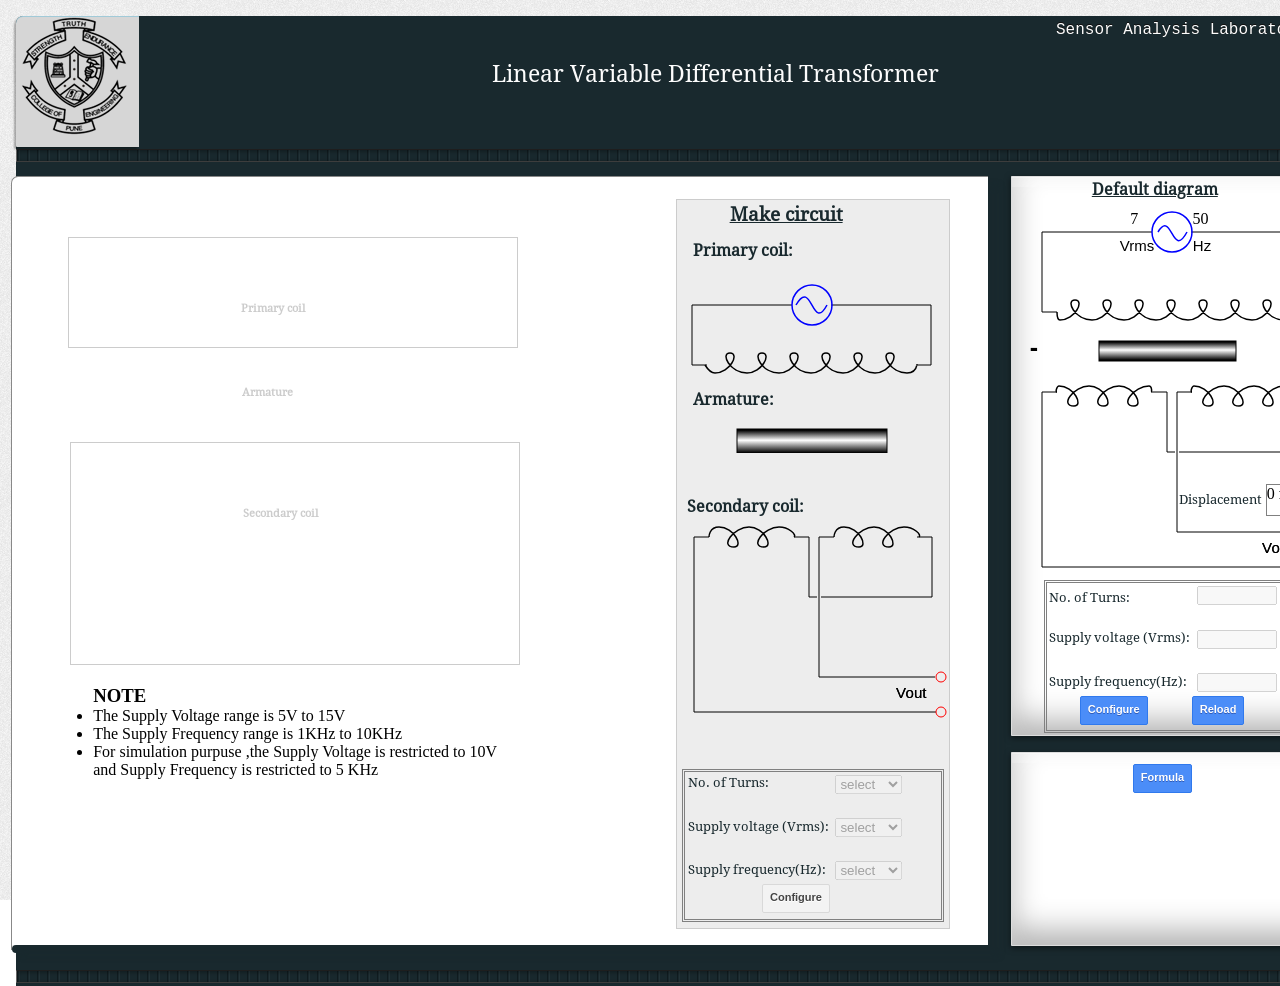
<file: simulation/index.html>
<!DOCTYPE html PUBLIC "-//W3C//DTD HTML 4.01//EN" "http://www.w3.org/TR/html4/strict.dtd>
<html lang="en">
	<head>
		<title>LVDT</title>
		<script src="../assert/lib/jquery-1.6.2.min.js"></script>
		<script src="../assert/lib/raphael-2.1.js"></script>
		<script src="../assert/lib/jquery-ui-1.8.20.custom.js"></script>
		<script src="../assert/lib/chosen.jquery.min.js"></script>
		<script type="text/javascript" src="../assert/lib/jsxgraphcore.js"></script>
		
		<link rel="stylesheet" href="../assert/css/layout1.css" />
		<link type="text/css" rel="stylesheet" href="../assert/css/jsxgraph.css"/>
		<link type="text/css" rel="stylesheet" href="../assert/css/lvdt.css"/>
		<link rel="stylesheet" href="../assert/css/chosen.css" />
		<link rel="stylesheet" href="../assert/css/gstyle_buttons.css" />
		<link rel="stylesheet" href="../assert/css/jquery-ui-1.8.20.custom.css">
	</head>
	<body>
		<article  class = "main main1">
			<header>
				<span class="a2network">Sensor Analysis Laboratory</span>
				<h2 >Linear Variable Differential Transformer</h2>
			</header>
			<div class = "logo">
				<div class = "circle">
					<img src="../assert/images/coep_logo.png"/>
				</div>
			</div>
			<hr>
			<section class="container container1">
				<div id="lvdt" class="wrap">
					<div id="jxgbox" class=" graphs jxgbox " style="width:954px;height:350px; border: 3px double gray;">
						<!--	 Frequency graph goes here 		-->
					</div>
					<div id="graph" class="graphs" style="width:954px; height:340px;">
						<!-- 	 Voltage graph goes here 	-->
					</div>
				</div>
				<div class="wrap" id="configuration" >
					<div id="Voltage" class="set changeVoltage"></div>
					<div id="Frequency" class="set changeFrequency" style="margin-left: 18.3em"></div>
					<div id="dropPrimary">
						<h6 class="priCoil">Primary coil</h6>
					</div>
					<div id="droparmature">
						<h6 class= "arm" style="margin-top: 2em">Armature</h6>
					</div>
					<div id="dropSecondary">
						<h6 class="secCoil">Secondary coil</h6>
					</div>
					<div id="noteArea" style="position: absolute; right: 470px;width:425px" >
						<h1>NOTE</h1>
						<ul>
						  <li>The Supply Voltage range is 5V to 15V</li>
						  <li>The Supply Frequency range is 1KHz to 10KHz</li>
						  <li>For simulation purpuse ,the Supply Voltage is restricted to 10V and Supply Frequency is restricted to 5 KHz</li>
						</ul>
					</div>

					<div id="makeCircuit" class="Sidediv">
						<h3 style="margin-left: 2.8em">Make circuit</h3>
						<h4 style="margin: 1em 1em;text-decoration: none;">Primary coil:</h4>
						<div id='primaryCoil' style="width:249px; height:100px;margin: 12px 10px;cursor: move"></div>
						<br />
						<h4 style="margin: -1em 1em;text-decoration: none;">Armature:</h4>
						<div id='armature' style="width:246px; height:54px;margin: 7px 10px;cursor: move;"></div>
						<br />
						<br />
						<h4 style="margin: 0em 0.6em;text-decoration: none;">Secondary coil:</h4>
						<div id='SecondaryCoil' style="width:258px; height:213px;margin: -8px 2px;cursor: move;position: absolute"></div>
						<div id="configure" >
							<label>No. of Turns: </label>
							<div id='selectBox1' style="margin:0.2em 9.4em;">
								<select id="coil" name="coil" style="width: 5em" class="selector" disabled="true">
									<option>select </option>
									<option >1000</option>
									<option>1500</option>
									
								</select>
							</div>
							<br />
							<label>Supply voltage  (Vrms):</label>
							<div id='selectBox2' style="margin:0.2em 9.4em;">
								<select id="voltage"  style="width: 5em" class="selector" disabled="true">
									<option>select</option>
									
									<option>5</option>
									
									<option>7</option>
									
									<option>10</option>
									
									
								</select>
							</div>
							<br />
							<label> Supply frequency(Hz): </label>
							<div  id='selectBox3' style="margin:0.2em 9.4em;">
								<select id="frequency" name="frequency" style="width: 5em"  class="selector" disabled="true">
									<option>select</option>
									
										<option>1000</option>
									<option>3000</option>
									<option>5000</option>
									
								</select>
							</div>
							
							<button id="config">
								<span class="label">Configure</span>
							</button>
							
						</div>
						<!--<div id="reConfigure" >
							<label>No. of Turns: </label>
							<div id='reselectBox1' style="margin:0.2em 9.4em;">
								<!--<select id="recoil"  style="width: 5em" class="selector" >
									<option>select </option>
									<option >1000</option>
									<option>1500</option>
									
								</select>
								<input type="text" id="recoil2" />
								
							</div>
							<br />
							<label>Supply voltage  (Vrms):</label>
							<div id='reselectBox2' style="margin:0.2em 9.4em;">
								<select id="revoltage"  style="width: 5em" class="selector" disabled>
									<option>select</option>
									
									<option>5</option>
									
									<option>7</option>
									
									<option>10</option>
									
								</select>
							</div>
							<br />
							<label> Supply frequency(Hz): </label>
							<div  id='reselectBox3' style="margin:0.2em 9.4em;">
								<select id="refrequency"  style="width: 5em"  class="selector" >
									<option>select</option>

									<option>1000</option>
									<option>3000</option>
									
								</select>
							</div>
							<button id="reconfig" class="bluebtn">
								<span class="label">Configure</span>
							</button>
						</div>-->
					</div>
					
				</div>
			</section>
			<section class = "diagram diagram1" >
				<h4 id="heading">Default diagram</h4>
				<div id="showVolt" class="set changeVoltage" style="margin:0.5em 7.4em"></div>
				<div id="showFreq" class="set changeFrequency" style="margin:0.5em 11.3em"></div>
				<div id="lvdtCircuit">
					<label id="Displacement" style="position:absolute;left:165px;top:311px;">Displacement</label>
					<div id="Disp" style="position:absolute;left:254px;top:307px;width:60px;height:30px;border:1px solid gray;"></div>
				</div>
				<div id="controlPanel">
					<div id="reConfigure" >
							<label>No. of Turns: </label>
							<div id='reselectBox1' style="margin:0.2em 9.4em;">
								
								<input type="text" id="recoil" style="width:80" disabled/>
								
							</div>
							<br />
							<label>Supply voltage  (Vrms):</label>
							<div id='reselectBox2' style="margin:0.2em 9.4em;">
								<input type="text" id="revoltage" style="width:80" disabled/>
							</div>
							<br />
							<label> Supply frequency(Hz): </label>
							<div  id='reselectBox3' style="margin:0.2em 9.4em;">
								<input type="text" id="refrequency" style="width:80" disabled/>
							</div>
							<button id="reconfig" class="bluebtn">
								<span class="label">Configure</span>
							</button>
							<button class="bluebtn" style="margin:0.1em 1em" onclick="window.location.reload(true)"><span class="label">Reload</span></button>
						</div>
				</div>
			</section>
			<section class = "formula formula11">
				<button class="bluebtn" id="fomulabtn" >
					<span class="label">Formula</span>
				</button>
			</section>
			<hr class = "hr hr1"/>
			<footer class = "footer"></footer>
		</article>
		<script src="../assert/lib/underscore-min.js"></script>
		<script src="../assert/lib/backbone-min.js"></script>
		<script type="text/javascript" src="src/view.js"></script>
		<script type="text/javascript" src="src/model.js"></script>
		<script type="text/javascript" src="src/controller.js"></script>
	<script src="../assets/js/iframeResize.js"></script></body>
</html>
</file>
<file: assert/css/layout1.css>
*{
margin:0;
padding:0;
}

.main {
	background: none repeat-x scroll 0 -75px #19292E;
    border-radius: 7px 7px 0 0;
    height: 56.6em;
    left: 1em;
    position: absolute;
    top: 1em;
    width: 82em;
}
body {
	background: url("../images/bg.png");
	background-attachment:fixed;
	
}
.container4 {
	background: none repeat scroll 0 0 #FFFFFF;
    border-left: 1px solid #888888;
    border-radius: 7px 0 0 0;
    border-top: 1px solid #888888;
    box-shadow: 10px 10px 6px #19292E;
    height: 42em;
    left: -0.3em;
    position: absolute;
    top: 10em;
    width: 58em;
    z-index: 20;
}
.container4:before {
	content: "";
	display: block;
	background: #eee;
	border-left: solid 1px #888;
	height: 5px;
	width: 4px;
	position: absolute;
	left: -1px;
	bottom: -5px;
}
.container4:after {
	content: "";
	position: absolute;
	left: 0;
	bottom: -8px;
	background: #19292E;
	display: block;
	width: 4px;
	height: 8px;
	-webkit-border-top-left-radius: 4px;
	-webkit-border-bottom-left-radius: 4px;
	-moz-border-radius: 4px 0 0 4px;
	border-radius: 4px 0 0 4px;
}
.primary1{
     background: none repeat scroll 0 0 #FFFFFF;
    border: 1px solid #DDDDDD;
    border-radius: 0 5px 0 0;
    box-shadow: 0 2px 6px rgba(0, 0, 0, 0.5), 0 1px rgba(255, 255, 255, 0.3) inset, 0 10px rgba(255, 255, 255, 0.2) inset, 0 10px 20px rgba(255, 255, 255, 0.25) inset, 0 -15px 30px rgba(0, 0, 0, 0.3) inset;
    height: 16em;
    position: absolute;
    right: -0.3em;
    top: 10em;
    width: 21em;
    z-index: 10;
}
section.primary1:hover{
	  box-shadow: 0 2px 6px rgba(0, 0, 0, 0.5), 0 20px 50px rgba(255, 255, 255, 1) inset, 0 10px rgba(255, 255, 255, 0.2) inset, 0 10px 20px rgba(255, 255, 255, 0.25) inset, 0 -15px 30px rgba(0, 0, 0, 0.3) inset;
	//-moz-box-shadow: 0 -2px 5px #FFFFFF inset, 0 20px 50px rgba(255, 255, 255, 0) inset, 0 -20px 50px rgba(0, 0, 0, 0.33) inset, 0 2px #fff, 0 4px #FFFFFF, 0 6px #fff, 0 8px #FFFFFF, 0 -2px #fff, 0 -4px #FFFFFF, 0 -6px #fff, 0 -8px #FFFFFF, 0 0 10px #000;
}
 .primary1:after{
   
    background: none repeat scroll 0 0 #19292E;
    border-radius: 0 4px 4px 0;
    bottom: -0.6em;
    content: "";
    display: block;
    height: 0.5em;
    position: absolute;
    right: -0.1em;
    width: 0.35em;
}

 .primary1:before {
     background: none repeat scroll 0 0 #19292E;
    bottom: -0.312em;
    content: "";
    display: block;
    height: 0.13em;
    position: absolute;
    right: 0;
    width: 0.35em;
	
}
.formula1{
     background: #fff;
	//  background: -moz-linear-gradient(left center , #2D94C1, #2D94C1 15%, #1F6485 95%, #13455C) repeat scroll 0 0 #3E87B3;
    border-radius: 0 5px 0 0;
    border:1px solid #DDDDDD;
   height: 23em;
    position: absolute;
    right: -0.3em;
    top: 29em;
    width: 21em;
    z-index: 10;
        box-shadow: 0 2px 6px rgba(0, 0, 0, 0.5), 0 1px rgba(255, 255, 255, 0.3) inset, 0 10px rgba(255, 255, 255, 0.2) inset, 0 10px 20px rgba(255, 255, 255, 0.25) inset, 0 -15px 30px rgba(0, 0, 0, 0.3) inset;
	 // -moz-box-shadow: 0 -2px 5px #FFFFFF inset, 0 20px 50px rgba(255, 255, 255, 2) inset, 0 -20px 50px rgba(0, 0, 0, 0.33) inset, 0 2px #fff, 0 4px #FFFFFF, 0 6px #fff, 0 8px #FFFFFF, 0 -2px #fff, 0 -4px #FFFFFF, 0 -6px #fff, 0 -8px #FFFFFF, 0 0 10px #000;
}
section.formula1:hover{
		   box-shadow: 0 2px 6px rgba(0, 0, 0, 0.5), 0 20px 50px rgba(255, 255, 255, 2) inset, 0 10px rgba(255, 255, 255, 0.2) inset, 0 10px 20px rgba(255, 255, 255, 0.25) inset, 0 -15px 30px rgba(0, 0, 0, 0.3) inset;
		//-moz-box-shadow: 0 -2px 5px #FFFFFF inset, 0 20px 50px rgba(255, 255, 255, 0) inset, 0 -20px 50px rgba(0, 0, 0, 0.33) inset, 0 2px #fff, 0 4px #FFFFFF, 0 6px #fff, 0 8px #FFFFFF, 0 -2px #fff, 0 -4px #FFFFFF, 0 -6px #fff, 0 -8px #FFFFFF, 0 0 10px #000;
}
 .formula1:after{
    background: none repeat scroll 0 0 #19292E;
    border-radius: 0 4px 4px 0;
    bottom: -0.6em;
    content: "";
    display: block;
    height: 0.5em;
    position: absolute;
    right: -0.1em;
    width: 0.35em;
}

 
 .formula1:before {
    background: none repeat scroll 0 0 #19292E;
    bottom: -0.312em;
    content: "";
    display: block;
    height: 0.13em;
    position: absolute;
    right: 0;
    width: 0.35em;
	
}
.header{
 height: 7em;
    position: absolute;
    width: 71em;
}
.a2network {
   color: #FDFDFD;
    float: left;
    font-family: Monaco,monospace;
    font-size: 1em;
    position: relative;
    right: -65em;
    text-shadow: 0 -1px 0 #111111;
    top: 5px;
      
}
h2{
  	color: #FDFDFD;
    float: left;
    font-family: myFirstFont;
    font-size: 17pt;
    font-weight: normal;
    margin: 2em -7em;
    text-align: center;
    text-indent: 17em;
}
.circle {
	 background: none repeat scroll 0 0 #D6D6D6;
    border-radius: 7px 0 0 1px;
    box-shadow: -2px 2px 2px rgba(0, 0, 0, 0.3), 0 1px 0 rgba(111, 192, 220, 0.5) inset;
    height: 131px;
    position: absolute;
    width: 123px;
    z-index: 10;
}
/*
.circle:after{
    background: none repeat scroll 0 0 #19292E;
    border-radius: 0 4px 4px 0;
    bottom: -0.5em;
    content: "";
    display: block;
    height: 0.5em;
    margin: 13.46em 0;
    position: absolute;
    right: 0;
    width: 0.3em;
}*/




 /*
 .circle:before {
     background: none repeat scroll 0 0 #3E87B3;
     bottom: -0.312em;
     content: "";
     display: block;
    // height: 0.313em;
     position: absolute;
     right: 0;
     width: 0.25em;
                           }*/
 

.a{
 font-size: 18pt;
    left: 2em;
    position: absolute;
    text-decoration: none;
    top: -1.3em;}
.b{
   font-size: 18pt;
    left: 5.7em;
 
    position: absolute;
    text-decoration: none;
    top: -1.3em;}
.c{
 font-size: 14pt;
    left: 2.8em;
    position: absolute;
    text-decoration: none;
}
.un{
 font-size: 14pt;
    left: 7.6em;
   
    position: absolute;
    text-decoration: none;
}
.logo-title{
 -moz-transform: rotate(90deg);
	  -webkit-transform: rotate(90deg);
	    -ms-transform: rotate(90deg);
	color: #60b5da;
    font-size: 20pt;
    line-height: 1em;
    margin-left: 0.6em;
    margin-right: 0.5em;
    margin-top: 0.1em;
    text-align: center;
}

.logo-title small{
color: #222222;
}
.hr {
	background-image: url("../images/index.png");
	border-color: #1E1E1E #666666 #3D3D3D;
	border-style: solid;
	border-width: 0.063em;
	box-shadow: 0em 0.063em 0.313em rgba(0, 0, 0, 0.4) inset;
	clear: left;
	 height: 0.7em;
	 top: 47.5em;
	left:0;
	position: relative;
	width: 81.9em;
}
hr {
	 background-image: url("../images/index.png");
    border-color: #1E1E1E #666666 #3D3D3D;
    border-style: solid;
    border-width: 0.063em;
    box-shadow: 0 0.063em 0.313em rgba(0, 0, 0, 0.4) inset;
    clear: left;
    height: 0.7em;
    left: 0;
    position: relative;
    top: 1em;
    width: 81.9em;
}
footer {
	 background: none repeat scroll 0 0 #22383F;
    bottom: 0;
    left: 0.9em;
    position: relative;
    right: 0.4em;
    top: 53.5em;
    width: 69.7em;
	//-moz-box-shadow: -5px -5px 0 5px #19292E;
}

.container {
    background: none repeat scroll 0 0 #FFFFFF;
    border-left: 1px solid #888888;
    border-radius: 7px 0 0 0;
    border-top: 1px solid #888888;
    box-shadow: 10px 10px 6px #19292E;
    height: 48em;
    left: -0.3em;
    position: absolute;
    top: 7em;
    width: 61em;
    z-index: 20;
}
.container:before {
    background: none repeat scroll 0 0 #EEEEEE;
    border-left: 1px solid #888888;
    bottom: -5px;
    content: "";
    display: block;
    height: 5px;
    left: -1px;
    position: absolute;
    width: 4px;
}
.container:after {
    background: none repeat scroll 0 0 #19292E;
    border-radius: 4px 0 0 4px;
    bottom: -8px;
    content: "";
    display: block;
    height: 8px;
    left: 0;
    position: absolute;
    width: 4px;
}

 
.diagram {
    background: none repeat scroll 0 0 #FFFFFF;
    border: 1px solid #DDDDDD;
    border-radius: 0 5px 0 0;
    box-shadow: 0 2px 6px rgba(0, 0, 0, 0.5), 0 1px rgba(255, 255, 255, 0.3) inset, 0 10px rgba(255, 255, 255, 0.2) inset, 0 10px 20px rgba(255, 255, 255, 0.25) inset, 0 -15px 30px rgba(0, 0, 0, 0.3) inset;
    height: 34.9em;
    position: absolute;
    right: -0.3em;
    top: 7em;
    width: 20em;
    z-index: 10;
}
.diagram:after {
    background: none repeat scroll 0 0 #19292E;
    border-radius: 0 4px 4px 0;
    bottom: -0.6em;
    content: "";
    display: block;
    height: 0.5em;
    position: absolute;
    right: -0.1em;
    width: 0.35em;
}
.diagram:before {
    background: none repeat scroll 0 0 #19292E;
    bottom: -0.312em;
    content: "";
    display: block;
    height: 0.13em;
    position: absolute;
    right: 0;
    width: 0.35em;
}
.formula {
    background: none repeat scroll 0 0 #FFFFFF;
    border: 1px solid #DDDDDD;
    border-radius: 0 5px 0 0;
    box-shadow: 0 2px 6px rgba(0, 0, 0, 0.5), 0 1px rgba(255, 255, 255, 0.3) inset, 0 10px rgba(255, 255, 255, 0.2) inset, 0 10px 20px rgba(255, 255, 255, 0.25) inset, 0 -15px 30px rgba(0, 0, 0, 0.3) inset;
    height: 12em;
    position: absolute;
    right: -0.3em;
    top: 43em;
    width: 20em;
    z-index: 10;
}
.formula:after {
    background: none repeat scroll 0 0 #19292E;
    border-radius: 0 4px 4px 0;
    bottom: -0.6em;
    content: "";
    display: block;
    height: 0.5em;
    position: absolute;
    right: -0.1em;
    width: 0.35em;
}
.formula:before {
    background: none repeat scroll 0 0 #19292E;
    bottom: -0.312em;
    content: "";
    display: block;
    height: 0.13em;
    position: absolute;
    right: 0;
    width: 0.35em;
}

@font-face {
    font-family: "myFirstFont";
    src: url("DroidSerif-Regular.ttf");
}
</file>
<file: assert/css/jsxgraph.css>
/*
*/
.jxgbox {
    position:relative; /* for IE 7 */
    overflow:hidden;
    background-color:#ffffff;
    border-style:solid;
    border-width:1px;
    border-color:#356AA0;
    -moz-border-radius:10px;
    -webkit-border-radius:10px;
    /*
        -moz-box-shadow:black 2px 2px 2px -2px, #151A10 4px 4px;
        -webkit-box-shadow:4px 4px 3px #151A10;
        */
}

.JXGtext {
    background-color:transparent;
    font-family: Arial, Helvetica, Geneva;
    padding:0px;
    margin:0px;
    color:black;
    /*border-style:dotted;*/
    /*border-width:0.4px;*/
}
</file>
<file: assert/css/lvdt.css>
* {
    margin: 0;
    padding: 0;
}
.main1{
    height:60.6em;
}
.container1{
	top:10em;
}
.diagram1{
	top: 10em;
}
.formula11{
	top: 46em;
}
.hr1{
	top: 51.5em;
}
#fomulabtn{
	margin: 1em 11em;
    position: relative;
}
#config{
		margin:0em 7em;
}
#reconfig{
	margin:0.1em 3em;
}

h3, h4 {
    color: #19292E;
    font-family: myFirstFont;
    font-weight: bold;
    margin: 0.2em 5em;
    text-decoration: underline;
}
/*h6 {
    color: #CCCCCC;
    font-family: myFirstFont;
    margin: 6em 16em;
}*/
.priCoil{
    color: #CCCCCC;
    font-family: myFirstFont;
    margin: 6em 16em;
}
.arm{
    color: #CCCCCC;
    font-family: myFirstFont;
    margin: 6em 16em;
}
.secCoil{
    color: #CCCCCC;
    font-family: myFirstFont;
    margin: 6em 16em;
}
.h5 {
    color: #19292E;
    font-family: myFirstFont;
    font-weight: bold;
    margin: 1em;
}
#canvas_container {
    border: 3px double #CCCCCC;
    height: 39.8em;
    margin: 2em 0.5em;
    width: 59em;
}
.Sidediv {
    background: none repeat scroll 0 0 #EDEDED;
    border: 1px solid #CCCCCC;
    height: 45.5em;
    margin: -48.1em 41em;
    float: left;
    width: 17em;
}
#dropPrimary {
    border: 1px solid #CCCCCC;
    float: left;
    height: 6.8em;
    left: 3em;
    position: relative;
    top: -28em;
    width: 28em;
}
#dropSecondary {
    border: 1px solid #CCCCCC;
    float: left;
    height: 13.8em;
    left: -25em;
    position: relative;
    top:-19em;
    width: 28em;
}
#droparmature {
    float: left;
    height: 3.8em;
    left: -25em;
    position: relative;
    top: -20em;
    width: 28em;
}
label {
    color: #19292E;
    font-family: myFirstFont;
    font-size: 13px;
    margin: 0.3em 0.2em;
    position: absolute;
}
.set {
    height: 30px;
    margin: -30em 14em;
    position: absolute;
    width: 25px;
}
button {
    margin: 0.5em 7em;
}
.wrap {
    height: 46em;
    margin: 0.5em;
    width: 60em;
}
#voltageGraph {
    border: 1px double black;
    height: 22em;
    margin: -22.1em 27em;
    width: 33em;
}
#frequencyGraph {
    border: 1px double black;
    height: 20.9em;
    margin-top: 23em;
    width: 60em;
}
.graphs {
    border: 3px double gray;
    margin: 1em 0;
}
#lvdtCircuit {
    height: 23em;
    margin: 0.5em 1em;
    width: 18em;
}
#controlPanel {
    border: 3px double gray;
    height: 9.2em;
    margin: -0.2em 2em;
    position: absolute;
    width: 16em;
}
#configure {
    border: 3px double gray;
    height: 9.2em;
    margin: 15.8em 0.3em;
    position: absolute;
    width: 16em;
}
@font-face{
	font-family:myFirstFont;
	src: url('DroidSerif-Regular.ttf'); /* IE9 */
}
</file>
<file: assert/css/chosen.css>
/* @group Base */
ul.chzn-results {  margin-left: -6px !important; }
.chzn-container {
  font-size: 13px;
  position: relative;
  display: inline-block;
  zoom: 1;
  *display: inline;
  margin-left: 10px;
}
.chzn-container .chzn-drop {
  background: #fff;
  border: 1px solid #aaa;
  border-top: 0;
  position: absolute;
  top: 29px;
  left: 0;
  -webkit-box-shadow: 0 4px 5px rgba(0,0,0,.15);
  -moz-box-shadow   : 0 4px 5px rgba(0,0,0,.15);
  -o-box-shadow     : 0 4px 5px rgba(0,0,0,.15);
  box-shadow        : 0 4px 5px rgba(0,0,0,.15);
  z-index: 999;
}

/* @end */

/* @group Single Chosen */
.chzn-container-single .chzn-single {
  background-color: #ffffff;
  filter: progid:DXImageTransform.Microsoft.gradient( startColorstr='#ffffff', endColorstr='#eeeeee', GradientType=0 );   
  background-image: -webkit-gradient(linear, 0% 0%, 0% 100%, color-stop(20%, #ffffff), color-stop(50%, #f6f6f6), color-stop(52%, #eeeeee), color-stop(100%, #f4f4f4));
  background-image: -webkit-linear-gradient(top, #ffffff 20%, #f6f6f6 50%, #eeeeee 52%, #f4f4f4 100%);
  background-image: -moz-linear-gradient(top, #ffffff 20%, #f6f6f6 50%, #eeeeee 52%, #f4f4f4 100%);
  background-image: -o-linear-gradient(top, #ffffff 20%, #f6f6f6 50%, #eeeeee 52%, #f4f4f4 100%);
  background-image: -ms-linear-gradient(top, #ffffff 20%, #f6f6f6 50%, #eeeeee 52%, #f4f4f4 100%);
  background-image: linear-gradient(top, #ffffff 20%, #f6f6f6 50%, #eeeeee 52%, #f4f4f4 100%); 
  -webkit-border-radius: 2px;
  -moz-border-radius   : 2px;
  border-radius        : 2px;
  -moz-background-clip   : padding;
  -webkit-background-clip: padding-box;
  background-clip        : padding-box;
  border: 1px solid #aaaaaa;
  -webkit-box-shadow: 0 0 3px #AAAAAA;
  -moz-box-shadow   : 0 0 3px #AAAAAA;
  box-shadow        : 0 0 3px #AAAAAA;
  display: block;
  overflow: hidden;
  white-space: nowrap;
  position: relative;
  line-height: 20px;
  padding: 5px 6px 4px;
  color: #444444;
  text-decoration: none;
}
.chzn-container-single .chzn-single span {
  margin-right: 26px;
  display: block;
  overflow: hidden;
  white-space: nowrap;
  -o-text-overflow: ellipsis;
  -ms-text-overflow: ellipsis;
  text-overflow: ellipsis;
}
.chzn-container-single .chzn-single abbr {
  display: block;
  position: absolute;
  right: 26px;
  top: 6px;
  width: 12px;
  height: 13px;
  font-size: 1px;
  background: url("../images/chosen-sprite.png") right top no-repeat;
}
.chzn-container-single .chzn-single abbr:hover {
  background-position: right -11px;
}
.chzn-container-single .chzn-single div {
  position: absolute;
  right: 0;
  top: 0;
  display: block;
  height: 100%;
  width: 18px;
}
.chzn-container-single .chzn-single div b {
  background: url('../images/chosen-sprite.png') no-repeat 0 0;
  display: block;
  width: 100%;
  height: 100%;
  margin-top: 3px;
}
.chzn-container-single .chzn-search {
  padding: 3px 4px;
  position: relative;
  margin: 0;
  white-space: nowrap;
  z-index: 1010;
}
.chzn-container-single .chzn-search input {
  background: #fff url('../images/chosen-sprite.png') no-repeat 100% -22px;
  background: url('../images/chosen-sprite.png') no-repeat 100% -22px, -webkit-gradient(linear, 0% 0%, 0% 100%, color-stop(1%, #eeeeee), color-stop(15%, #ffffff));
  background: url('../images/chosen-sprite.png') no-repeat 100% -22px, -webkit-linear-gradient(top, #eeeeee 1%, #ffffff 15%);
  background: url('../images/chosen-sprite.png') no-repeat 100% -22px, -moz-linear-gradient(top, #eeeeee 1%, #ffffff 15%);
  background: url('../images/chosen-sprite.png') no-repeat 100% -22px, -o-linear-gradient(top, #eeeeee 1%, #ffffff 15%);
  background: url('../images/chosen-sprite.png') no-repeat 100% -22px, -ms-linear-gradient(top, #eeeeee 1%, #ffffff 15%);
  background: url('../images/chosen-sprite.png') no-repeat 100% -22px, linear-gradient(top, #eeeeee 1%, #ffffff 15%);
  margin: 1px 0;
  padding: 4px 20px 4px 5px;
  outline: 0;
  border: 1px solid #aaa;
  font-family: sans-serif;
  font-size: 1em;
}
.chzn-container-single .chzn-drop {
  -webkit-border-radius: 0 0 4px 4px;
  -moz-border-radius   : 0 0 4px 4px;
  border-radius        : 0 0 4px 4px;
  -moz-background-clip   : padding;
  -webkit-background-clip: padding-box;
  background-clip        : padding-box;
}
/* @end */

.chzn-container-single-nosearch .chzn-search input {
  position: absolute;
  left: -9000px;
}

/* @group Multi Chosen */
.chzn-container-multi .chzn-choices {
  background-color: #fff;
  background-image: -webkit-gradient(linear, 0% 0%, 0% 100%, color-stop(1%, #eeeeee), color-stop(15%, #ffffff));
  background-image: -webkit-linear-gradient(top, #eeeeee 1%, #ffffff 15%);
  background-image: -moz-linear-gradient(top, #eeeeee 1%, #ffffff 15%);
  background-image: -o-linear-gradient(top, #eeeeee 1%, #ffffff 15%);
  background-image: -ms-linear-gradient(top, #eeeeee 1%, #ffffff 15%);
  background-image: linear-gradient(top, #eeeeee 1%, #ffffff 15%);
  border: 1px solid #aaa;
  margin: 0;
  padding: 0;
  cursor: text;
  overflow: hidden;
  height: auto !important;
  height: 1%;
  position: relative;
}
.chzn-container-multi .chzn-choices li {
  float: left;
  list-style: none;
}
.chzn-container-multi .chzn-choices .search-field {
  white-space: nowrap;
  margin: 0;
  padding: 0;
}
.chzn-container-multi .chzn-choices .search-field input {
  color: #666;
  background: transparent !important;
  border: 0 !important;
  font-family: sans-serif;
  font-size: 100%;
  height: 15px;
  padding: 5px;
  margin: 1px 0;
  outline: 0;
  -webkit-box-shadow: none;
  -moz-box-shadow   : none;
  -o-box-shadow     : none;
  box-shadow        : none;
}
.chzn-container-multi .chzn-choices .search-field .default {
  color: #999;
}
.chzn-container-multi .chzn-choices .search-choice {
  -webkit-border-radius: 3px;
  -moz-border-radius   : 3px;
  border-radius        : 3px;
  -moz-background-clip   : padding;
  -webkit-background-clip: padding-box;
  background-clip        : padding-box;
  background-color: #e4e4e4;
  filter: progid:DXImageTransform.Microsoft.gradient( startColorstr='#f4f4f4', endColorstr='#eeeeee', GradientType=0 ); 
  background-image: -webkit-gradient(linear, 0% 0%, 0% 100%, color-stop(20%, #f4f4f4), color-stop(50%, #f0f0f0), color-stop(52%, #e8e8e8), color-stop(100%, #eeeeee));
  background-image: -webkit-linear-gradient(top, #f4f4f4 20%, #f0f0f0 50%, #e8e8e8 52%, #eeeeee 100%);
  background-image: -moz-linear-gradient(top, #f4f4f4 20%, #f0f0f0 50%, #e8e8e8 52%, #eeeeee 100%);
  background-image: -o-linear-gradient(top, #f4f4f4 20%, #f0f0f0 50%, #e8e8e8 52%, #eeeeee 100%);
  background-image: -ms-linear-gradient(top, #f4f4f4 20%, #f0f0f0 50%, #e8e8e8 52%, #eeeeee 100%);
  background-image: linear-gradient(top, #f4f4f4 20%, #f0f0f0 50%, #e8e8e8 52%, #eeeeee 100%); 
  -webkit-box-shadow: 0 0 2px #ffffff inset, 0 1px 0 rgba(0,0,0,0.05);
  -moz-box-shadow   : 0 0 2px #ffffff inset, 0 1px 0 rgba(0,0,0,0.05);
  box-shadow        : 0 0 2px #ffffff inset, 0 1px 0 rgba(0,0,0,0.05);
  color: #333;
  border: 1px solid #aaaaaa;
  line-height: 13px;
  padding: 3px 20px 3px 5px;
  margin: 3px 0 3px 5px;
  position: relative;
  cursor: default;
}
.chzn-container-multi .chzn-choices .search-choice-focus {
  background: #d4d4d4;
}
.chzn-container-multi .chzn-choices .search-choice .search-choice-close {
  display: block;
  position: absolute;
  right: 3px;
  top: 4px;
  width: 12px;
  height: 13px;
  font-size: 1px;
  background: url('../images/chosen-sprite.png') right top no-repeat;
}
.chzn-container-multi .chzn-choices .search-choice .search-choice-close:hover {
  background-position: right -11px;
}
.chzn-container-multi .chzn-choices .search-choice-focus .search-choice-close {
  background-position: right -11px;
}
/* @end */

/* @group Results */
.chzn-container .chzn-results {
  margin: 0 4px 4px 0;
  max-height: 240px;
  padding: 0 0 0 4px;
  position: relative;
  overflow-x: hidden;
  overflow-y: auto;
}
.chzn-container-multi .chzn-results {
  margin: -1px 0 0;
  padding: 0;
}
.chzn-container .chzn-results li {
  display: none;
  line-height: 15px;
  padding: 5px 6px;
  margin: 0;
  list-style: none;
}
.chzn-container .chzn-results .active-result {
  cursor: pointer;
  display: list-item;
}
.chzn-container .chzn-results .highlighted {
  background-color: #3875d7;
  filter: progid:DXImageTransform.Microsoft.gradient( startColorstr='#3875d7', endColorstr='#2a62bc', GradientType=0 );  
  background-image: -webkit-gradient(linear, 0% 0%, 0% 100%, color-stop(20%, #3875d7), color-stop(90%, #2a62bc));
  background-image: -webkit-linear-gradient(top, #3875d7 20%, #2a62bc 90%);
  background-image: -moz-linear-gradient(top, #3875d7 20%, #2a62bc 90%);
  background-image: -o-linear-gradient(top, #3875d7 20%, #2a62bc 90%);
  background-image: -ms-linear-gradient(top, #3875d7 20%, #2a62bc 90%);
  background-image: linear-gradient(top, #3875d7 20%, #2a62bc 90%);
  color: #fff;
}
.chzn-container .chzn-results li em {
  background: #feffde;
  font-style: normal;
}
.chzn-container .chzn-results .highlighted em {
  background: transparent;
}
.chzn-container .chzn-results .no-results {
  background: #f4f4f4;
  display: list-item;
}
.chzn-container .chzn-results .group-result {
  cursor: default;
  color: #999;
  font-weight: bold;
}
.chzn-container .chzn-results .group-option {
  padding-left: 15px;
}
.chzn-container-multi .chzn-drop .result-selected {
  display: none;
}
.chzn-container .chzn-results-scroll {
  background: white;
  margin: 0 4px;
  position: absolute;
  text-align: center;
  width: 321px; /* This should by dynamic with js */
  z-index: 1;
}
.chzn-container .chzn-results-scroll span {
  display: inline-block;
  height: 17px;
  text-indent: -5000px;
  width: 9px;
}
.chzn-container .chzn-results-scroll-down {
  bottom: 0;
}
.chzn-container .chzn-results-scroll-down span {
  background: url('../images/chosen-sprite.png') no-repeat -4px -3px;
}
.chzn-container .chzn-results-scroll-up span {
  background: url('../images/chosen-sprite.png') no-repeat -22px -3px;
}
/* @end */

/* @group Active  */
.chzn-container-active .chzn-single {
  -webkit-box-shadow: 0 0 5px rgba(0,0,0,.3);
  -moz-box-shadow   : 0 0 5px rgba(0,0,0,.3);
  -o-box-shadow     : 0 0 5px rgba(0,0,0,.3);
  box-shadow        : 0 0 5px rgba(0,0,0,.3);
  border: 1px solid #5897fb;
}
.chzn-container-active .chzn-single-with-drop {
  border: 1px solid #aaa;
  -webkit-box-shadow: 0 1px 0 #fff inset;
  -moz-box-shadow   : 0 1px 0 #fff inset;
  -o-box-shadow     : 0 1px 0 #fff inset;
  box-shadow        : 0 1px 0 #fff inset;
  background-color: #eee;
  filter: progid:DXImageTransform.Microsoft.gradient( startColorstr='#eeeeee', endColorstr='#ffffff', GradientType=0 );
  background-image: -webkit-gradient(linear, 0% 0%, 0% 100%, color-stop(20%, #eeeeee), color-stop(80%, #ffffff));
  background-image: -webkit-linear-gradient(top, #eeeeee 20%, #ffffff 80%);
  background-image: -moz-linear-gradient(top, #eeeeee 20%, #ffffff 80%);
  background-image: -o-linear-gradient(top, #eeeeee 20%, #ffffff 80%);
  background-image: -ms-linear-gradient(top, #eeeeee 20%, #ffffff 80%);
  background-image: linear-gradient(top, #eeeeee 20%, #ffffff 80%);
  -webkit-border-bottom-left-radius : 0;
  -webkit-border-bottom-right-radius: 0;
  -moz-border-radius-bottomleft : 0;
  -moz-border-radius-bottomright: 0;
  border-bottom-left-radius : 0;
  border-bottom-right-radius: 0;
}
.chzn-container-active .chzn-single-with-drop div {
  background: transparent;
  border-left: none;
}
.chzn-container-active .chzn-single-with-drop div b {
  background-position: -18px 1px;
}
.chzn-container-active .chzn-choices {
  -webkit-box-shadow: 0 0 5px rgba(0,0,0,.3);
  -moz-box-shadow   : 0 0 5px rgba(0,0,0,.3);
  -o-box-shadow     : 0 0 5px rgba(0,0,0,.3);
  box-shadow        : 0 0 5px rgba(0,0,0,.3);
  border: 1px solid #5897fb;
}
.chzn-container-active .chzn-choices .search-field input {
  color: #111 !important;
}
/* @end */

/* @group Disabled Support */
.chzn-disabled {
  cursor: default;
  opacity:0.5 !important;
}
.chzn-disabled .chzn-single {
  cursor: default;
}
.chzn-disabled .chzn-choices .search-choice .search-choice-close {
  cursor: default;
}

/* @group Right to Left */
.chzn-rtl { text-align: right; }
.chzn-rtl .chzn-single { padding: 0 8px 0 0; overflow: visible; }
.chzn-rtl .chzn-single span { margin-left: 26px; margin-right: 0; direction: rtl; }

.chzn-rtl .chzn-single div { left: 3px; right: auto; }
.chzn-rtl .chzn-single abbr {
  left: 26px;
  right: auto;
}
.chzn-rtl .chzn-choices .search-field input { direction: rtl; }
.chzn-rtl .chzn-choices li { float: right; }
.chzn-rtl .chzn-choices .search-choice { padding: 3px 5px 3px 19px; margin: 3px 5px 3px 0; }
.chzn-rtl .chzn-choices .search-choice .search-choice-close { left: 4px; right: auto; background-position: right top;}
.chzn-rtl.chzn-container-single .chzn-results { margin: 0 0 4px 4px; padding: 0 4px 0 0; }
.chzn-rtl .chzn-results .group-option { padding-left: 0; padding-right: 15px; }
.chzn-rtl.chzn-container-active .chzn-single-with-drop div { border-right: none; }
.chzn-rtl .chzn-search input {
  background: #fff url('../images/chosen-sprite.png') no-repeat -38px -22px;
  background: url('../images/chosen-sprite.png') no-repeat -38px -22px, -webkit-gradient(linear, 0% 0%, 0% 100%, color-stop(1%, #eeeeee), color-stop(15%, #ffffff));
  background: url('../images/chosen-sprite.png') no-repeat -38px -22px, -webkit-linear-gradient(top, #eeeeee 1%, #ffffff 15%);  
  background: url('../images/chosen-sprite.png') no-repeat -38px -22px, -moz-linear-gradient(top, #eeeeee 1%, #ffffff 15%);
  background: url('../images/chosen-sprite.png') no-repeat -38px -22px, -o-linear-gradient(top, #eeeeee 1%, #ffffff 15%);
  background: url('../images/chosen-sprite.png') no-repeat -38px -22px, -ms-linear-gradient(top, #eeeeee 1%, #ffffff 15%);
  background: url('../images/chosen-sprite.png') no-repeat -38px -22px, linear-gradient(top, #eeeeee 1%, #ffffff 15%);
  padding: 4px 5px 4px 20px;
  direction: rtl;
}
/* @end */
</file>
<file: experiment/assert/css/layout1.css>
*{
margin:0;
padding:0;
}

.main {
	background: none repeat-x scroll 0 -75px #19292E;
    border-radius: 7px 7px 0 0;
    height: 56.6em;
    left: 1em;
    position: absolute;
    top: 1em;
    width: 82em;
}
body {
	background: url("../images/bg.png");
	background-attachment:fixed;
	
}
.container4 {
	background: none repeat scroll 0 0 #FFFFFF;
    border-left: 1px solid #888888;
    border-radius: 7px 0 0 0;
    border-top: 1px solid #888888;
    box-shadow: 10px 10px 6px #19292E;
    height: 42em;
    left: -0.3em;
    position: absolute;
    top: 10em;
    width: 58em;
    z-index: 20;
}
.container4:before {
	content: "";
	display: block;
	background: #eee;
	border-left: solid 1px #888;
	height: 5px;
	width: 4px;
	position: absolute;
	left: -1px;
	bottom: -5px;
}
.container4:after {
	content: "";
	position: absolute;
	left: 0;
	bottom: -8px;
	background: #19292E;
	display: block;
	width: 4px;
	height: 8px;
	-webkit-border-top-left-radius: 4px;
	-webkit-border-bottom-left-radius: 4px;
	-moz-border-radius: 4px 0 0 4px;
	border-radius: 4px 0 0 4px;
}
.primary1{
     background: none repeat scroll 0 0 #FFFFFF;
    border: 1px solid #DDDDDD;
    border-radius: 0 5px 0 0;
    box-shadow: 0 2px 6px rgba(0, 0, 0, 0.5), 0 1px rgba(255, 255, 255, 0.3) inset, 0 10px rgba(255, 255, 255, 0.2) inset, 0 10px 20px rgba(255, 255, 255, 0.25) inset, 0 -15px 30px rgba(0, 0, 0, 0.3) inset;
    height: 16em;
    position: absolute;
    right: -0.3em;
    top: 10em;
    width: 21em;
    z-index: 10;
}
section.primary1:hover{
	  box-shadow: 0 2px 6px rgba(0, 0, 0, 0.5), 0 20px 50px rgba(255, 255, 255, 1) inset, 0 10px rgba(255, 255, 255, 0.2) inset, 0 10px 20px rgba(255, 255, 255, 0.25) inset, 0 -15px 30px rgba(0, 0, 0, 0.3) inset;
	//-moz-box-shadow: 0 -2px 5px #FFFFFF inset, 0 20px 50px rgba(255, 255, 255, 0) inset, 0 -20px 50px rgba(0, 0, 0, 0.33) inset, 0 2px #fff, 0 4px #FFFFFF, 0 6px #fff, 0 8px #FFFFFF, 0 -2px #fff, 0 -4px #FFFFFF, 0 -6px #fff, 0 -8px #FFFFFF, 0 0 10px #000;
}
 .primary1:after{
   
    background: none repeat scroll 0 0 #19292E;
    border-radius: 0 4px 4px 0;
    bottom: -0.6em;
    content: "";
    display: block;
    height: 0.5em;
    position: absolute;
    right: -0.1em;
    width: 0.35em;
}

 .primary1:before {
     background: none repeat scroll 0 0 #19292E;
    bottom: -0.312em;
    content: "";
    display: block;
    height: 0.13em;
    position: absolute;
    right: 0;
    width: 0.35em;
	
}
.formula1{
     background: #fff;
	//  background: -moz-linear-gradient(left center , #2D94C1, #2D94C1 15%, #1F6485 95%, #13455C) repeat scroll 0 0 #3E87B3;
    border-radius: 0 5px 0 0;
    border:1px solid #DDDDDD;
   height: 23em;
    position: absolute;
    right: -0.3em;
    top: 29em;
    width: 21em;
    z-index: 10;
        box-shadow: 0 2px 6px rgba(0, 0, 0, 0.5), 0 1px rgba(255, 255, 255, 0.3) inset, 0 10px rgba(255, 255, 255, 0.2) inset, 0 10px 20px rgba(255, 255, 255, 0.25) inset, 0 -15px 30px rgba(0, 0, 0, 0.3) inset;
	 // -moz-box-shadow: 0 -2px 5px #FFFFFF inset, 0 20px 50px rgba(255, 255, 255, 2) inset, 0 -20px 50px rgba(0, 0, 0, 0.33) inset, 0 2px #fff, 0 4px #FFFFFF, 0 6px #fff, 0 8px #FFFFFF, 0 -2px #fff, 0 -4px #FFFFFF, 0 -6px #fff, 0 -8px #FFFFFF, 0 0 10px #000;
}
section.formula1:hover{
		   box-shadow: 0 2px 6px rgba(0, 0, 0, 0.5), 0 20px 50px rgba(255, 255, 255, 2) inset, 0 10px rgba(255, 255, 255, 0.2) inset, 0 10px 20px rgba(255, 255, 255, 0.25) inset, 0 -15px 30px rgba(0, 0, 0, 0.3) inset;
		//-moz-box-shadow: 0 -2px 5px #FFFFFF inset, 0 20px 50px rgba(255, 255, 255, 0) inset, 0 -20px 50px rgba(0, 0, 0, 0.33) inset, 0 2px #fff, 0 4px #FFFFFF, 0 6px #fff, 0 8px #FFFFFF, 0 -2px #fff, 0 -4px #FFFFFF, 0 -6px #fff, 0 -8px #FFFFFF, 0 0 10px #000;
}
 .formula1:after{
    background: none repeat scroll 0 0 #19292E;
    border-radius: 0 4px 4px 0;
    bottom: -0.6em;
    content: "";
    display: block;
    height: 0.5em;
    position: absolute;
    right: -0.1em;
    width: 0.35em;
}

 
 .formula1:before {
    background: none repeat scroll 0 0 #19292E;
    bottom: -0.312em;
    content: "";
    display: block;
    height: 0.13em;
    position: absolute;
    right: 0;
    width: 0.35em;
	
}
.header{
 height: 7em;
    position: absolute;
    width: 71em;
}
.a2network {
   color: #FDFDFD;
    float: left;
    font-family: Monaco,monospace;
    font-size: 1em;
    position: relative;
    right: -65em;
    text-shadow: 0 -1px 0 #111111;
    top: 5px;
      
}
h2{
  	color: #FDFDFD;
    float: left;
    font-family: myFirstFont;
    font-size: 17pt;
    font-weight: normal;
    margin: 2em -7em;
    text-align: center;
    text-indent: 17em;
}
.circle {
	 background: none repeat scroll 0 0 #D6D6D6;
    border-radius: 7px 0 0 1px;
    box-shadow: -2px 2px 2px rgba(0, 0, 0, 0.3), 0 1px 0 rgba(111, 192, 220, 0.5) inset;
    height: 131px;
    position: absolute;
    width: 123px;
    z-index: 10;
}
/*
.circle:after{
    background: none repeat scroll 0 0 #19292E;
    border-radius: 0 4px 4px 0;
    bottom: -0.5em;
    content: "";
    display: block;
    height: 0.5em;
    margin: 13.46em 0;
    position: absolute;
    right: 0;
    width: 0.3em;
}*/




 /*
 .circle:before {
     background: none repeat scroll 0 0 #3E87B3;
     bottom: -0.312em;
     content: "";
     display: block;
    // height: 0.313em;
     position: absolute;
     right: 0;
     width: 0.25em;
                           }*/
 

.a{
 font-size: 18pt;
    left: 2em;
    position: absolute;
    text-decoration: none;
    top: -1.3em;}
.b{
   font-size: 18pt;
    left: 5.7em;
 
    position: absolute;
    text-decoration: none;
    top: -1.3em;}
.c{
 font-size: 14pt;
    left: 2.8em;
    position: absolute;
    text-decoration: none;
}
.un{
 font-size: 14pt;
    left: 7.6em;
   
    position: absolute;
    text-decoration: none;
}
.logo-title{
 -moz-transform: rotate(90deg);
	  -webkit-transform: rotate(90deg);
	    -ms-transform: rotate(90deg);
	color: #60b5da;
    font-size: 20pt;
    line-height: 1em;
    margin-left: 0.6em;
    margin-right: 0.5em;
    margin-top: 0.1em;
    text-align: center;
}

.logo-title small{
color: #222222;
}
.hr {
	background-image: url("../images/index.png");
	border-color: #1E1E1E #666666 #3D3D3D;
	border-style: solid;
	border-width: 0.063em;
	box-shadow: 0em 0.063em 0.313em rgba(0, 0, 0, 0.4) inset;
	clear: left;
	 height: 0.7em;
	 top: 47.5em;
	left:0;
	position: relative;
	width: 81.9em;
}
hr {
	 background-image: url("../images/index.png");
    border-color: #1E1E1E #666666 #3D3D3D;
    border-style: solid;
    border-width: 0.063em;
    box-shadow: 0 0.063em 0.313em rgba(0, 0, 0, 0.4) inset;
    clear: left;
    height: 0.7em;
    left: 0;
    position: relative;
    top: 1em;
    width: 81.9em;
}
footer {
	 background: none repeat scroll 0 0 #22383F;
    bottom: 0;
    left: 0.9em;
    position: relative;
    right: 0.4em;
    top: 53.5em;
    width: 69.7em;
	//-moz-box-shadow: -5px -5px 0 5px #19292E;
}

.container {
    background: none repeat scroll 0 0 #FFFFFF;
    border-left: 1px solid #888888;
    border-radius: 7px 0 0 0;
    border-top: 1px solid #888888;
    box-shadow: 10px 10px 6px #19292E;
    height: 48em;
    left: -0.3em;
    position: absolute;
    top: 7em;
    width: 61em;
    z-index: 20;
}
.container:before {
    background: none repeat scroll 0 0 #EEEEEE;
    border-left: 1px solid #888888;
    bottom: -5px;
    content: "";
    display: block;
    height: 5px;
    left: -1px;
    position: absolute;
    width: 4px;
}
.container:after {
    background: none repeat scroll 0 0 #19292E;
    border-radius: 4px 0 0 4px;
    bottom: -8px;
    content: "";
    display: block;
    height: 8px;
    left: 0;
    position: absolute;
    width: 4px;
}

 
.diagram {
    background: none repeat scroll 0 0 #FFFFFF;
    border: 1px solid #DDDDDD;
    border-radius: 0 5px 0 0;
    box-shadow: 0 2px 6px rgba(0, 0, 0, 0.5), 0 1px rgba(255, 255, 255, 0.3) inset, 0 10px rgba(255, 255, 255, 0.2) inset, 0 10px 20px rgba(255, 255, 255, 0.25) inset, 0 -15px 30px rgba(0, 0, 0, 0.3) inset;
    height: 34.9em;
    position: absolute;
    right: -0.3em;
    top: 7em;
    width: 20em;
    z-index: 10;
}
.diagram:after {
    background: none repeat scroll 0 0 #19292E;
    border-radius: 0 4px 4px 0;
    bottom: -0.6em;
    content: "";
    display: block;
    height: 0.5em;
    position: absolute;
    right: -0.1em;
    width: 0.35em;
}
.diagram:before {
    background: none repeat scroll 0 0 #19292E;
    bottom: -0.312em;
    content: "";
    display: block;
    height: 0.13em;
    position: absolute;
    right: 0;
    width: 0.35em;
}
.formula {
    background: none repeat scroll 0 0 #FFFFFF;
    border: 1px solid #DDDDDD;
    border-radius: 0 5px 0 0;
    box-shadow: 0 2px 6px rgba(0, 0, 0, 0.5), 0 1px rgba(255, 255, 255, 0.3) inset, 0 10px rgba(255, 255, 255, 0.2) inset, 0 10px 20px rgba(255, 255, 255, 0.25) inset, 0 -15px 30px rgba(0, 0, 0, 0.3) inset;
    height: 12em;
    position: absolute;
    right: -0.3em;
    top: 43em;
    width: 20em;
    z-index: 10;
}
.formula:after {
    background: none repeat scroll 0 0 #19292E;
    border-radius: 0 4px 4px 0;
    bottom: -0.6em;
    content: "";
    display: block;
    height: 0.5em;
    position: absolute;
    right: -0.1em;
    width: 0.35em;
}
.formula:before {
    background: none repeat scroll 0 0 #19292E;
    bottom: -0.312em;
    content: "";
    display: block;
    height: 0.13em;
    position: absolute;
    right: 0;
    width: 0.35em;
}

@font-face {
    font-family: "myFirstFont";
    src: url("DroidSerif-Regular.ttf");
}
</file>
<file: experiment/assert/css/jsxgraph.css>
/*
*/
.jxgbox {
    position:relative; /* for IE 7 */
    overflow:hidden;
    background-color:#ffffff;
    border-style:solid;
    border-width:1px;
    border-color:#356AA0;
    -moz-border-radius:10px;
    -webkit-border-radius:10px;
    /*
        -moz-box-shadow:black 2px 2px 2px -2px, #151A10 4px 4px;
        -webkit-box-shadow:4px 4px 3px #151A10;
        */
}

.JXGtext {
    background-color:transparent;
    font-family: Arial, Helvetica, Geneva;
    padding:0px;
    margin:0px;
    color:black;
    /*border-style:dotted;*/
    /*border-width:0.4px;*/
}
</file>
<file: experiment/assert/css/lvdt.css>
* {
    margin: 0;
    padding: 0;
}
.main1{
    height:60.6em;
}
.container1{
	top:10em;
}
.diagram1{
	top: 10em;
}
.formula11{
	top: 46em;
}
.hr1{
	top: 51.5em;
}
#fomulabtn{
	margin: 1em 11em;
    position: relative;
}
#config{
		margin:0em 7em;
}
#reconfig{
	margin:0.1em 3em;
}

h3, h4 {
    color: #19292E;
    font-family: myFirstFont;
    font-weight: bold;
    margin: 0.2em 5em;
    text-decoration: underline;
}
/*h6 {
    color: #CCCCCC;
    font-family: myFirstFont;
    margin: 6em 16em;
}*/
.priCoil{
    color: #CCCCCC;
    font-family: myFirstFont;
    margin: 6em 16em;
}
.arm{
    color: #CCCCCC;
    font-family: myFirstFont;
    margin: 6em 16em;
}
.secCoil{
    color: #CCCCCC;
    font-family: myFirstFont;
    margin: 6em 16em;
}
.h5 {
    color: #19292E;
    font-family: myFirstFont;
    font-weight: bold;
    margin: 1em;
}
#canvas_container {
    border: 3px double #CCCCCC;
    height: 39.8em;
    margin: 2em 0.5em;
    width: 59em;
}
.Sidediv {
    background: none repeat scroll 0 0 #EDEDED;
    border: 1px solid #CCCCCC;
    height: 45.5em;
    margin: -48.1em 41em;
    float: left;
    width: 17em;
}
#dropPrimary {
    border: 1px solid #CCCCCC;
    float: left;
    height: 6.8em;
    left: 3em;
    position: relative;
    top: -28em;
    width: 28em;
}
#dropSecondary {
    border: 1px solid #CCCCCC;
    float: left;
    height: 13.8em;
    left: -25em;
    position: relative;
    top:-19em;
    width: 28em;
}
#droparmature {
    float: left;
    height: 3.8em;
    left: -25em;
    position: relative;
    top: -20em;
    width: 28em;
}
label {
    color: #19292E;
    font-family: myFirstFont;
    font-size: 13px;
    margin: 0.3em 0.2em;
    position: absolute;
}
.set {
    height: 30px;
    margin: -30em 14em;
    position: absolute;
    width: 25px;
}
button {
    margin: 0.5em 7em;
}
.wrap {
    height: 46em;
    margin: 0.5em;
    width: 60em;
}
#voltageGraph {
    border: 1px double black;
    height: 22em;
    margin: -22.1em 27em;
    width: 33em;
}
#frequencyGraph {
    border: 1px double black;
    height: 20.9em;
    margin-top: 23em;
    width: 60em;
}
.graphs {
    border: 3px double gray;
    margin: 1em 0;
}
#lvdtCircuit {
    height: 23em;
    margin: 0.5em 1em;
    width: 18em;
}
#controlPanel {
    border: 3px double gray;
    height: 9.2em;
    margin: -0.2em 2em;
    position: absolute;
    width: 16em;
}
#configure {
    border: 3px double gray;
    height: 9.2em;
    margin: 15.8em 0.3em;
    position: absolute;
    width: 16em;
}
@font-face{
	font-family:myFirstFont;
	src: url('DroidSerif-Regular.ttf'); /* IE9 */
}
</file>
<file: experiment/assert/css/chosen.css>
/* @group Base */
ul.chzn-results {  margin-left: -6px !important; }
.chzn-container {
  font-size: 13px;
  position: relative;
  display: inline-block;
  zoom: 1;
  *display: inline;
  margin-left: 10px;
}
.chzn-container .chzn-drop {
  background: #fff;
  border: 1px solid #aaa;
  border-top: 0;
  position: absolute;
  top: 29px;
  left: 0;
  -webkit-box-shadow: 0 4px 5px rgba(0,0,0,.15);
  -moz-box-shadow   : 0 4px 5px rgba(0,0,0,.15);
  -o-box-shadow     : 0 4px 5px rgba(0,0,0,.15);
  box-shadow        : 0 4px 5px rgba(0,0,0,.15);
  z-index: 999;
}

/* @end */

/* @group Single Chosen */
.chzn-container-single .chzn-single {
  background-color: #ffffff;
  filter: progid:DXImageTransform.Microsoft.gradient( startColorstr='#ffffff', endColorstr='#eeeeee', GradientType=0 );   
  background-image: -webkit-gradient(linear, 0% 0%, 0% 100%, color-stop(20%, #ffffff), color-stop(50%, #f6f6f6), color-stop(52%, #eeeeee), color-stop(100%, #f4f4f4));
  background-image: -webkit-linear-gradient(top, #ffffff 20%, #f6f6f6 50%, #eeeeee 52%, #f4f4f4 100%);
  background-image: -moz-linear-gradient(top, #ffffff 20%, #f6f6f6 50%, #eeeeee 52%, #f4f4f4 100%);
  background-image: -o-linear-gradient(top, #ffffff 20%, #f6f6f6 50%, #eeeeee 52%, #f4f4f4 100%);
  background-image: -ms-linear-gradient(top, #ffffff 20%, #f6f6f6 50%, #eeeeee 52%, #f4f4f4 100%);
  background-image: linear-gradient(top, #ffffff 20%, #f6f6f6 50%, #eeeeee 52%, #f4f4f4 100%); 
  -webkit-border-radius: 2px;
  -moz-border-radius   : 2px;
  border-radius        : 2px;
  -moz-background-clip   : padding;
  -webkit-background-clip: padding-box;
  background-clip        : padding-box;
  border: 1px solid #aaaaaa;
  -webkit-box-shadow: 0 0 3px #AAAAAA;
  -moz-box-shadow   : 0 0 3px #AAAAAA;
  box-shadow        : 0 0 3px #AAAAAA;
  display: block;
  overflow: hidden;
  white-space: nowrap;
  position: relative;
  line-height: 20px;
  padding: 5px 6px 4px;
  color: #444444;
  text-decoration: none;
}
.chzn-container-single .chzn-single span {
  margin-right: 26px;
  display: block;
  overflow: hidden;
  white-space: nowrap;
  -o-text-overflow: ellipsis;
  -ms-text-overflow: ellipsis;
  text-overflow: ellipsis;
}
.chzn-container-single .chzn-single abbr {
  display: block;
  position: absolute;
  right: 26px;
  top: 6px;
  width: 12px;
  height: 13px;
  font-size: 1px;
  background: url("../images/chosen-sprite.png") right top no-repeat;
}
.chzn-container-single .chzn-single abbr:hover {
  background-position: right -11px;
}
.chzn-container-single .chzn-single div {
  position: absolute;
  right: 0;
  top: 0;
  display: block;
  height: 100%;
  width: 18px;
}
.chzn-container-single .chzn-single div b {
  background: url('../images/chosen-sprite.png') no-repeat 0 0;
  display: block;
  width: 100%;
  height: 100%;
  margin-top: 3px;
}
.chzn-container-single .chzn-search {
  padding: 3px 4px;
  position: relative;
  margin: 0;
  white-space: nowrap;
  z-index: 1010;
}
.chzn-container-single .chzn-search input {
  background: #fff url('../images/chosen-sprite.png') no-repeat 100% -22px;
  background: url('../images/chosen-sprite.png') no-repeat 100% -22px, -webkit-gradient(linear, 0% 0%, 0% 100%, color-stop(1%, #eeeeee), color-stop(15%, #ffffff));
  background: url('../images/chosen-sprite.png') no-repeat 100% -22px, -webkit-linear-gradient(top, #eeeeee 1%, #ffffff 15%);
  background: url('../images/chosen-sprite.png') no-repeat 100% -22px, -moz-linear-gradient(top, #eeeeee 1%, #ffffff 15%);
  background: url('../images/chosen-sprite.png') no-repeat 100% -22px, -o-linear-gradient(top, #eeeeee 1%, #ffffff 15%);
  background: url('../images/chosen-sprite.png') no-repeat 100% -22px, -ms-linear-gradient(top, #eeeeee 1%, #ffffff 15%);
  background: url('../images/chosen-sprite.png') no-repeat 100% -22px, linear-gradient(top, #eeeeee 1%, #ffffff 15%);
  margin: 1px 0;
  padding: 4px 20px 4px 5px;
  outline: 0;
  border: 1px solid #aaa;
  font-family: sans-serif;
  font-size: 1em;
}
.chzn-container-single .chzn-drop {
  -webkit-border-radius: 0 0 4px 4px;
  -moz-border-radius   : 0 0 4px 4px;
  border-radius        : 0 0 4px 4px;
  -moz-background-clip   : padding;
  -webkit-background-clip: padding-box;
  background-clip        : padding-box;
}
/* @end */

.chzn-container-single-nosearch .chzn-search input {
  position: absolute;
  left: -9000px;
}

/* @group Multi Chosen */
.chzn-container-multi .chzn-choices {
  background-color: #fff;
  background-image: -webkit-gradient(linear, 0% 0%, 0% 100%, color-stop(1%, #eeeeee), color-stop(15%, #ffffff));
  background-image: -webkit-linear-gradient(top, #eeeeee 1%, #ffffff 15%);
  background-image: -moz-linear-gradient(top, #eeeeee 1%, #ffffff 15%);
  background-image: -o-linear-gradient(top, #eeeeee 1%, #ffffff 15%);
  background-image: -ms-linear-gradient(top, #eeeeee 1%, #ffffff 15%);
  background-image: linear-gradient(top, #eeeeee 1%, #ffffff 15%);
  border: 1px solid #aaa;
  margin: 0;
  padding: 0;
  cursor: text;
  overflow: hidden;
  height: auto !important;
  height: 1%;
  position: relative;
}
.chzn-container-multi .chzn-choices li {
  float: left;
  list-style: none;
}
.chzn-container-multi .chzn-choices .search-field {
  white-space: nowrap;
  margin: 0;
  padding: 0;
}
.chzn-container-multi .chzn-choices .search-field input {
  color: #666;
  background: transparent !important;
  border: 0 !important;
  font-family: sans-serif;
  font-size: 100%;
  height: 15px;
  padding: 5px;
  margin: 1px 0;
  outline: 0;
  -webkit-box-shadow: none;
  -moz-box-shadow   : none;
  -o-box-shadow     : none;
  box-shadow        : none;
}
.chzn-container-multi .chzn-choices .search-field .default {
  color: #999;
}
.chzn-container-multi .chzn-choices .search-choice {
  -webkit-border-radius: 3px;
  -moz-border-radius   : 3px;
  border-radius        : 3px;
  -moz-background-clip   : padding;
  -webkit-background-clip: padding-box;
  background-clip        : padding-box;
  background-color: #e4e4e4;
  filter: progid:DXImageTransform.Microsoft.gradient( startColorstr='#f4f4f4', endColorstr='#eeeeee', GradientType=0 ); 
  background-image: -webkit-gradient(linear, 0% 0%, 0% 100%, color-stop(20%, #f4f4f4), color-stop(50%, #f0f0f0), color-stop(52%, #e8e8e8), color-stop(100%, #eeeeee));
  background-image: -webkit-linear-gradient(top, #f4f4f4 20%, #f0f0f0 50%, #e8e8e8 52%, #eeeeee 100%);
  background-image: -moz-linear-gradient(top, #f4f4f4 20%, #f0f0f0 50%, #e8e8e8 52%, #eeeeee 100%);
  background-image: -o-linear-gradient(top, #f4f4f4 20%, #f0f0f0 50%, #e8e8e8 52%, #eeeeee 100%);
  background-image: -ms-linear-gradient(top, #f4f4f4 20%, #f0f0f0 50%, #e8e8e8 52%, #eeeeee 100%);
  background-image: linear-gradient(top, #f4f4f4 20%, #f0f0f0 50%, #e8e8e8 52%, #eeeeee 100%); 
  -webkit-box-shadow: 0 0 2px #ffffff inset, 0 1px 0 rgba(0,0,0,0.05);
  -moz-box-shadow   : 0 0 2px #ffffff inset, 0 1px 0 rgba(0,0,0,0.05);
  box-shadow        : 0 0 2px #ffffff inset, 0 1px 0 rgba(0,0,0,0.05);
  color: #333;
  border: 1px solid #aaaaaa;
  line-height: 13px;
  padding: 3px 20px 3px 5px;
  margin: 3px 0 3px 5px;
  position: relative;
  cursor: default;
}
.chzn-container-multi .chzn-choices .search-choice-focus {
  background: #d4d4d4;
}
.chzn-container-multi .chzn-choices .search-choice .search-choice-close {
  display: block;
  position: absolute;
  right: 3px;
  top: 4px;
  width: 12px;
  height: 13px;
  font-size: 1px;
  background: url('../images/chosen-sprite.png') right top no-repeat;
}
.chzn-container-multi .chzn-choices .search-choice .search-choice-close:hover {
  background-position: right -11px;
}
.chzn-container-multi .chzn-choices .search-choice-focus .search-choice-close {
  background-position: right -11px;
}
/* @end */

/* @group Results */
.chzn-container .chzn-results {
  margin: 0 4px 4px 0;
  max-height: 240px;
  padding: 0 0 0 4px;
  position: relative;
  overflow-x: hidden;
  overflow-y: auto;
}
.chzn-container-multi .chzn-results {
  margin: -1px 0 0;
  padding: 0;
}
.chzn-container .chzn-results li {
  display: none;
  line-height: 15px;
  padding: 5px 6px;
  margin: 0;
  list-style: none;
}
.chzn-container .chzn-results .active-result {
  cursor: pointer;
  display: list-item;
}
.chzn-container .chzn-results .highlighted {
  background-color: #3875d7;
  filter: progid:DXImageTransform.Microsoft.gradient( startColorstr='#3875d7', endColorstr='#2a62bc', GradientType=0 );  
  background-image: -webkit-gradient(linear, 0% 0%, 0% 100%, color-stop(20%, #3875d7), color-stop(90%, #2a62bc));
  background-image: -webkit-linear-gradient(top, #3875d7 20%, #2a62bc 90%);
  background-image: -moz-linear-gradient(top, #3875d7 20%, #2a62bc 90%);
  background-image: -o-linear-gradient(top, #3875d7 20%, #2a62bc 90%);
  background-image: -ms-linear-gradient(top, #3875d7 20%, #2a62bc 90%);
  background-image: linear-gradient(top, #3875d7 20%, #2a62bc 90%);
  color: #fff;
}
.chzn-container .chzn-results li em {
  background: #feffde;
  font-style: normal;
}
.chzn-container .chzn-results .highlighted em {
  background: transparent;
}
.chzn-container .chzn-results .no-results {
  background: #f4f4f4;
  display: list-item;
}
.chzn-container .chzn-results .group-result {
  cursor: default;
  color: #999;
  font-weight: bold;
}
.chzn-container .chzn-results .group-option {
  padding-left: 15px;
}
.chzn-container-multi .chzn-drop .result-selected {
  display: none;
}
.chzn-container .chzn-results-scroll {
  background: white;
  margin: 0 4px;
  position: absolute;
  text-align: center;
  width: 321px; /* This should by dynamic with js */
  z-index: 1;
}
.chzn-container .chzn-results-scroll span {
  display: inline-block;
  height: 17px;
  text-indent: -5000px;
  width: 9px;
}
.chzn-container .chzn-results-scroll-down {
  bottom: 0;
}
.chzn-container .chzn-results-scroll-down span {
  background: url('../images/chosen-sprite.png') no-repeat -4px -3px;
}
.chzn-container .chzn-results-scroll-up span {
  background: url('../images/chosen-sprite.png') no-repeat -22px -3px;
}
/* @end */

/* @group Active  */
.chzn-container-active .chzn-single {
  -webkit-box-shadow: 0 0 5px rgba(0,0,0,.3);
  -moz-box-shadow   : 0 0 5px rgba(0,0,0,.3);
  -o-box-shadow     : 0 0 5px rgba(0,0,0,.3);
  box-shadow        : 0 0 5px rgba(0,0,0,.3);
  border: 1px solid #5897fb;
}
.chzn-container-active .chzn-single-with-drop {
  border: 1px solid #aaa;
  -webkit-box-shadow: 0 1px 0 #fff inset;
  -moz-box-shadow   : 0 1px 0 #fff inset;
  -o-box-shadow     : 0 1px 0 #fff inset;
  box-shadow        : 0 1px 0 #fff inset;
  background-color: #eee;
  filter: progid:DXImageTransform.Microsoft.gradient( startColorstr='#eeeeee', endColorstr='#ffffff', GradientType=0 );
  background-image: -webkit-gradient(linear, 0% 0%, 0% 100%, color-stop(20%, #eeeeee), color-stop(80%, #ffffff));
  background-image: -webkit-linear-gradient(top, #eeeeee 20%, #ffffff 80%);
  background-image: -moz-linear-gradient(top, #eeeeee 20%, #ffffff 80%);
  background-image: -o-linear-gradient(top, #eeeeee 20%, #ffffff 80%);
  background-image: -ms-linear-gradient(top, #eeeeee 20%, #ffffff 80%);
  background-image: linear-gradient(top, #eeeeee 20%, #ffffff 80%);
  -webkit-border-bottom-left-radius : 0;
  -webkit-border-bottom-right-radius: 0;
  -moz-border-radius-bottomleft : 0;
  -moz-border-radius-bottomright: 0;
  border-bottom-left-radius : 0;
  border-bottom-right-radius: 0;
}
.chzn-container-active .chzn-single-with-drop div {
  background: transparent;
  border-left: none;
}
.chzn-container-active .chzn-single-with-drop div b {
  background-position: -18px 1px;
}
.chzn-container-active .chzn-choices {
  -webkit-box-shadow: 0 0 5px rgba(0,0,0,.3);
  -moz-box-shadow   : 0 0 5px rgba(0,0,0,.3);
  -o-box-shadow     : 0 0 5px rgba(0,0,0,.3);
  box-shadow        : 0 0 5px rgba(0,0,0,.3);
  border: 1px solid #5897fb;
}
.chzn-container-active .chzn-choices .search-field input {
  color: #111 !important;
}
/* @end */

/* @group Disabled Support */
.chzn-disabled {
  cursor: default;
  opacity:0.5 !important;
}
.chzn-disabled .chzn-single {
  cursor: default;
}
.chzn-disabled .chzn-choices .search-choice .search-choice-close {
  cursor: default;
}

/* @group Right to Left */
.chzn-rtl { text-align: right; }
.chzn-rtl .chzn-single { padding: 0 8px 0 0; overflow: visible; }
.chzn-rtl .chzn-single span { margin-left: 26px; margin-right: 0; direction: rtl; }

.chzn-rtl .chzn-single div { left: 3px; right: auto; }
.chzn-rtl .chzn-single abbr {
  left: 26px;
  right: auto;
}
.chzn-rtl .chzn-choices .search-field input { direction: rtl; }
.chzn-rtl .chzn-choices li { float: right; }
.chzn-rtl .chzn-choices .search-choice { padding: 3px 5px 3px 19px; margin: 3px 5px 3px 0; }
.chzn-rtl .chzn-choices .search-choice .search-choice-close { left: 4px; right: auto; background-position: right top;}
.chzn-rtl.chzn-container-single .chzn-results { margin: 0 0 4px 4px; padding: 0 4px 0 0; }
.chzn-rtl .chzn-results .group-option { padding-left: 0; padding-right: 15px; }
.chzn-rtl.chzn-container-active .chzn-single-with-drop div { border-right: none; }
.chzn-rtl .chzn-search input {
  background: #fff url('../images/chosen-sprite.png') no-repeat -38px -22px;
  background: url('../images/chosen-sprite.png') no-repeat -38px -22px, -webkit-gradient(linear, 0% 0%, 0% 100%, color-stop(1%, #eeeeee), color-stop(15%, #ffffff));
  background: url('../images/chosen-sprite.png') no-repeat -38px -22px, -webkit-linear-gradient(top, #eeeeee 1%, #ffffff 15%);  
  background: url('../images/chosen-sprite.png') no-repeat -38px -22px, -moz-linear-gradient(top, #eeeeee 1%, #ffffff 15%);
  background: url('../images/chosen-sprite.png') no-repeat -38px -22px, -o-linear-gradient(top, #eeeeee 1%, #ffffff 15%);
  background: url('../images/chosen-sprite.png') no-repeat -38px -22px, -ms-linear-gradient(top, #eeeeee 1%, #ffffff 15%);
  background: url('../images/chosen-sprite.png') no-repeat -38px -22px, linear-gradient(top, #eeeeee 1%, #ffffff 15%);
  padding: 4px 5px 4px 20px;
  direction: rtl;
}
/* @end */
</file>
<file: assert/css/gstyle_buttons.css>
/*------------------------------------*\
	$WRAPPER
\*------------------------------------*/
.buttons {/* Style as you wish (toolbar) */
}
/* The Magnificent CLEARFIX */
.buttons:before, .buttons:after {
	content: "\0020";
	display: block;
	height: 0;
	visibility: hidden;
}
.buttons:after {
	clear: both;
}
.buttons {
	zoom: 1;
}
/* ------------------------ */


/*------------------------------------*\
	$BUTTON
\*------------------------------------*/
button {
	text-decoration: none;
	text-shadow: 0 1px 0 #fff;
	font: bold 11px Helvetica, Arial, sans-serif;
	color: #444;
	line-height: 17px;
	height: 18px;
	display: inline-block;
	float: left;
	margin: 5px;
	padding: 5px 6px 4px 6px;
	background: #F3F3F3;
	border: solid 1px #D9D9D9;
	border-radius: 2px;
	-webkit-border-radius: 2px;
	-moz-border-radius: 2px;
 -webkit-transition: border-color .20s;
 -moz-transition: border-color .20s;
 -o-transition: border-color .20s;
 transition: border-color .20s;
	height: 29px !important;
	cursor: pointer;
}
button:hover {
	background: #F4F4F4;
	border-color: #C0C0C0;
	color: #333;
}
button:active {
	border-color: #4D90FE;
	color: #4D90FE;
	-moz-box-shadow:inset 0 0 10px #D4D4D4;
	-webkit-box-shadow:inset 0 0 10px #D4D4D4;
	box-shadow:inset 0 0 10px #D4D4D4;
}
button.bluebtn {
	border: 1px solid #3079ED !important;
	background: #4B8DF8 !important;
	background: -webkit-linear-gradient(top, #4C8FFD, #4787ED);
	background: -moz-linear-gradient(top, #4C8FFD, #4787ED);
	background: -ms-linear-gradient(top, #4C8FFD, #4787ED);
	background: -o-linear-gradient(top, #4C8FFD, #4787ED);
 -webkit-transition: border .20s;
 -moz-transition: border .20s;
 -o-transition: border .20s;
 transition: border .20s;
}
button.bluebtn:hover {
	border: 1px solid #2F5BB7 !important;
	background: #3F83F1;
	background: -webkit-linear-gradient(top, #4D90FE, #357AE8);
	background: -moz-linear-gradient(top, #4D90FE, #357AE8);
	background: -ms-linear-gradient(top, #4D90FE, #357AE8);
	background: -o-linear-gradient(top, #4D90FE, #357AE8);
}
button.greenbtn {
	border: 1px solid #29691D !important;
	background: #3A8E00 !important;
	background: -webkit-linear-gradient(top, #3C9300, #398A00);
	background: -moz-linear-gradient(top, #3C9300, #398A00);
	background: -ms-linear-gradient(top, #3C9300, #398A00);
	background: -o-linear-gradient(top, #3C9300, #398A00);
 -webkit-transition: border .20s;
 -moz-transition: border .20s;
 -o-transition: border .20s;
 transition: border .20s;
}
button.greenbtn:hover {
	border: 1px solid #2D6200 !important;
	background: #3F83F1;
	background: -webkit-linear-gradient(top, #3C9300, #368200);
	background: -moz-linear-gradient(top, #3C9300, #368200);
	background: -ms-linear-gradient(top, #3C9300, #368200);
	background: -o-linear-gradient(top, #3C9300, #368200);
}
button.redbtn {
	border: 1px solid #D14836 !important;
	background: #D64937 !important;
	background: -webkit-linear-gradient(top, #DC4A38, #D14836);
	background: -moz-linear-gradient(top, #DC4A38, #D14836);
	background: -ms-linear-gradient(top, #DC4A38, #D14836);
	background: -o-linear-gradient(top, #DC4A38, #D14836);
 -webkit-transition: border .20s;
 -moz-transition: border .20s;
 -o-transition: border .20s;
 transition: border .20s;
}
button.redbtn:hover {
	border: 1px solid #B0281A !important;
	background: #D14130;
	background: -webkit-linear-gradient(top, #DC4A38, #C53727);
	background: -moz-linear-gradient(top, #DC4A38, #C53727);
	background: -ms-linear-gradient(top, #DC4A38, #C53727);
	background: -o-linear-gradient(top, #DC4A38, #C53727);
}
button.action:hover {
	-moz-box-shadow: 0 1px 0px #DDD;
	-webkit-box-shadow: 0 1px 0px #DDD;
	box-shadow:iset 0 1px 0px #DDD;
}
button.action:active {
	-moz-box-shadow: none !important;
	-webkit-box-shadow: none !important;
	box-shadow: none !important;
	border-color: #C6C6C6 !important;
}
button.bluebtn:active {
	border-color: #2F5BB7 !important;
}
button.greenbtn:active {
	border-color: #2D6200 !important;
}
button.redbtn:active {
	border-color: #B0281A !important;
}
/*------------------------------------*\
	$BUTTON LABEL
\*------------------------------------*/
 button span.label {
	display: inline-block;
	float: left;
	line-height: 17px;
	height: 18px;
	padding: 0 1px;
	overflow: hidden;
	color: #444;
 -webkit-transition: color .20s;
 -moz-transition: color .20s;
 -o-transition: color .20s;
 transition: color .20s;
}
button span.label {
	line-height: 15px !important;
}
button:hover .label.bluebtn {
	color: #7090C8;
}
button:hover .label.greenbtn {
	color: #42B449;
}
button:hover .label.yellow {
	color: #F7CB38;
}
button.bluebtn .label {
	color: #FFF !important;
	text-shadow: 0 1px 0 #2F5BB7 !important;
}
button.greenbtn .label {
	color: #FFF !important;
	text-shadow: 0 1px 0 #2D6200 !important;
}
button.redbtn .label {
	color: #FFF !important;
	text-shadow: 0 1px 0 #B0281A !important;
}
button.action .label {
	padding: 0 17px !important;
}
button.action:active .label {
	color: #333 !important;
}
button.bluebtn:active .label, button.greenbtn:active .label, button.redbtn:active .label {
	color: #FFF !important;
}
</file>
